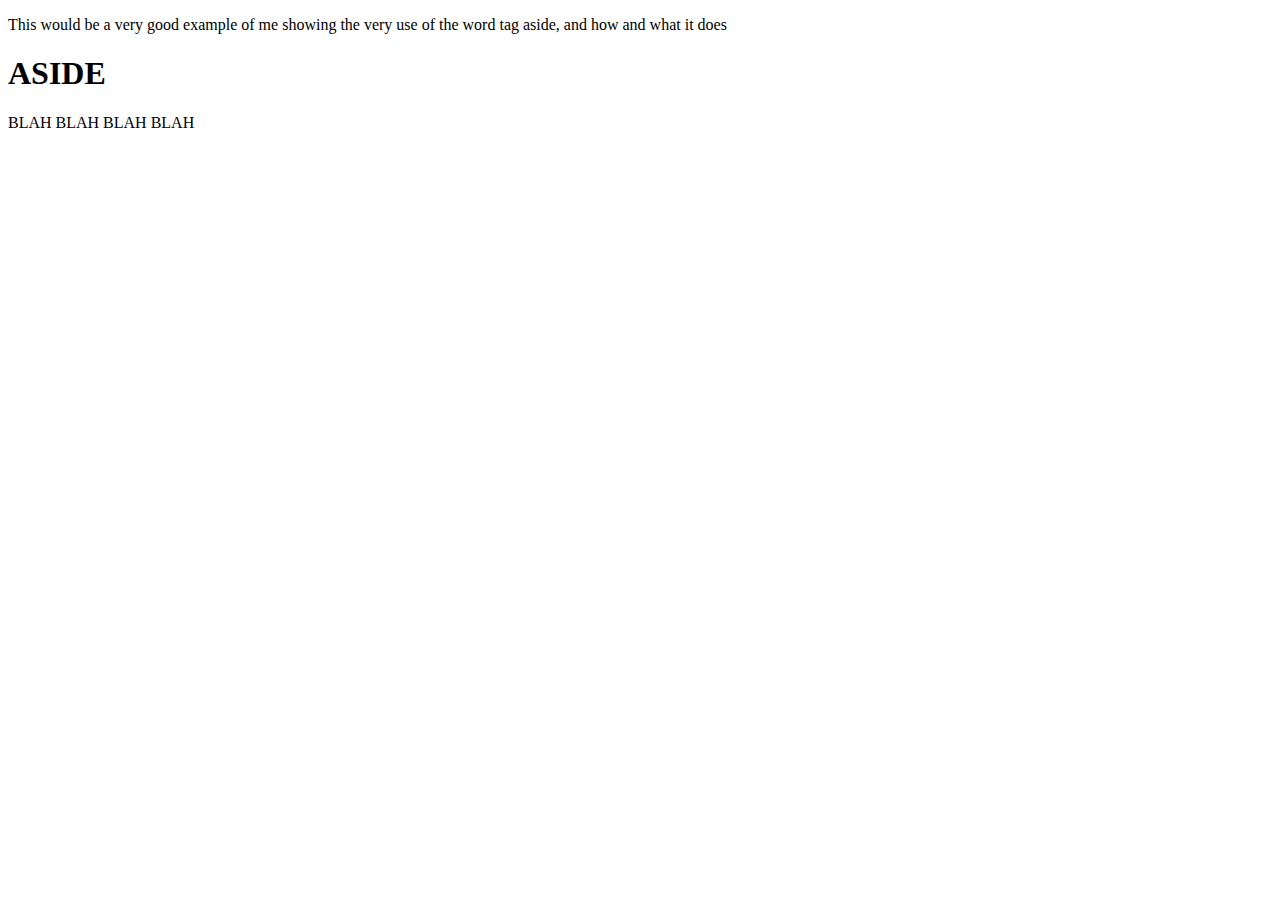
<file: aside text.html>
<!DOCTYPE html>
<html lang="en">
<head>
    <meta charset="UTF-8">
    <title>Aside Tag</title>
</head>
<body>
<p>This would be a very good example of me showing the very use of the word tag aside, and how and what it does</p>
<aside>
    <h1>ASIDE</h1>
    <article>BLAH BLAH BLAH BLAH</article>
</aside>
</body>
</html>
</file>
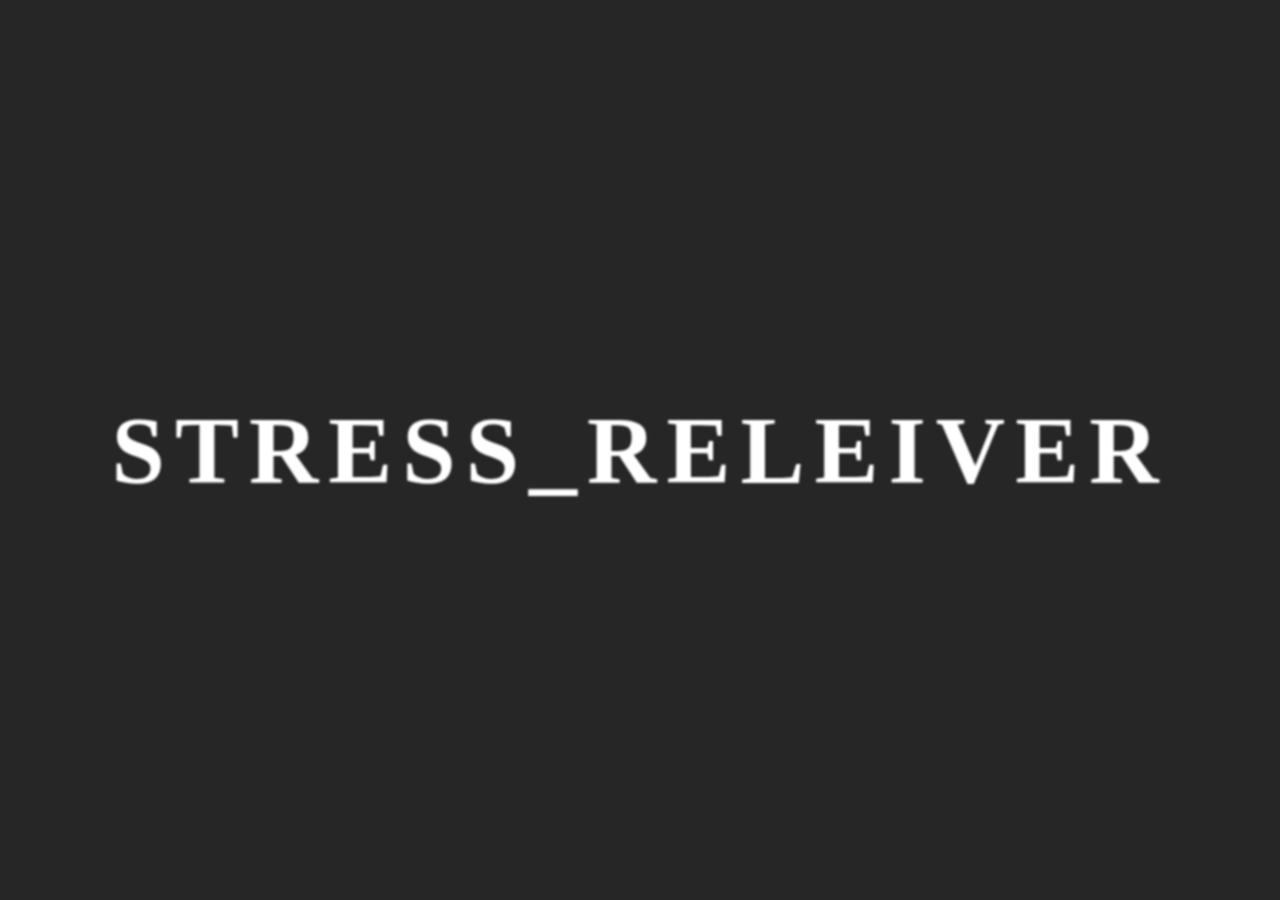
<file: Ghost Text Test.html>
<!DOCTYPE html>
<html lang="en">
<head>
    <meta charset="UTF-8">
    <title>Ghost Text Practice</title>
    <link rel="stylesheet" href="Ghost%20Text.css">
  </head>
  <body>
    <ul>
        <li>R</li>
        <li>E</li>
        <li>V</li>
        <li>I</li>
        <li>E</li>
        <li>L</li>
        <li>E</li>
        <li>R</li>
        <li>_</li>
        <li>S</li>
        <li>S</li>
        <li>E</li>
        <li>R</li>
        <li>T</li>
        <li>S</li>
       </ul>
    </body>
</html>
</file>
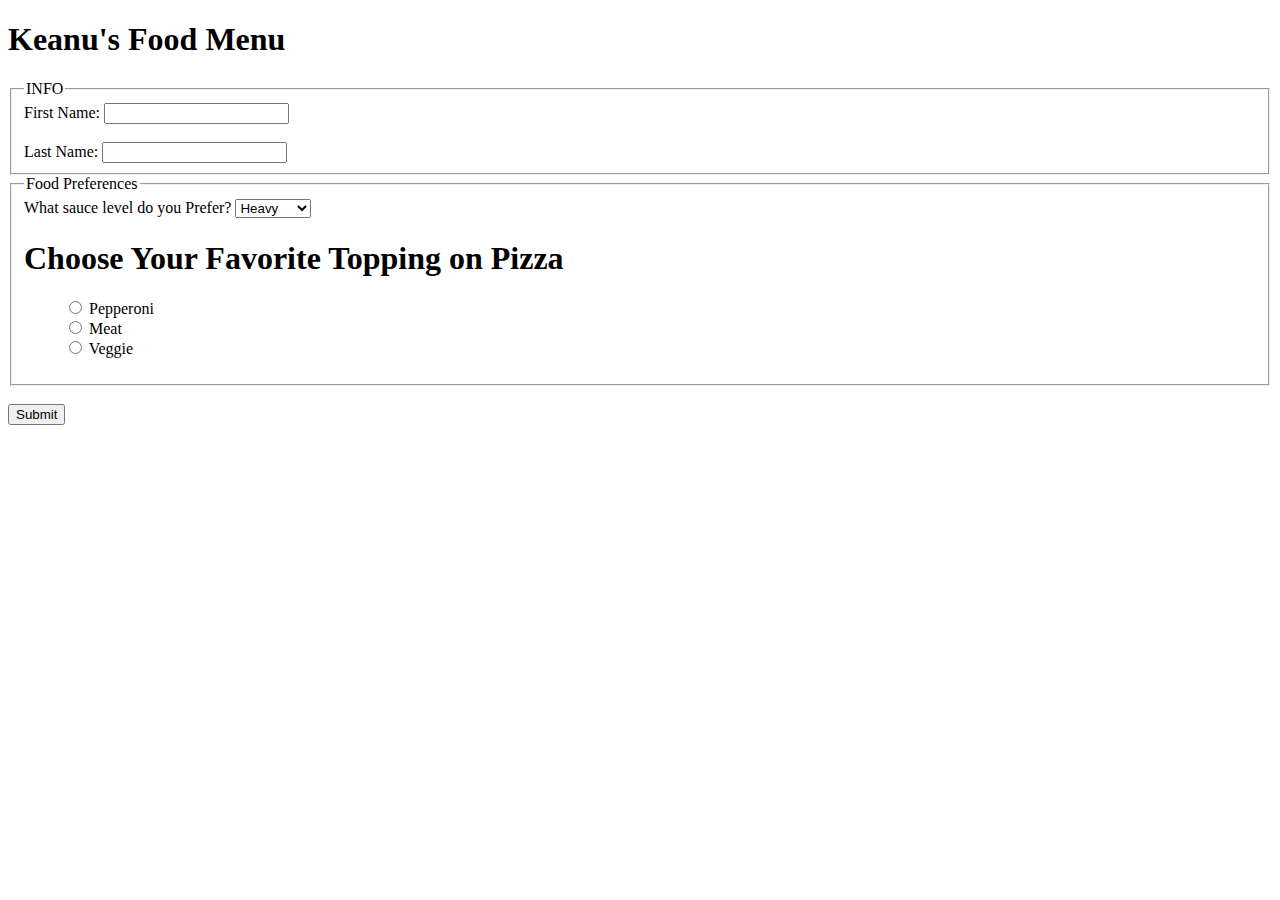
<file: Menu Form.html>
<!DOCTYPE html>
<html lang="en">
<head>
    <meta charset="UTF-8">
    <title>Menu</title>
</head>
<body>
<h1>Keanu's Food Menu</h1>
<form>
    <fieldset>
        <legend>INFO</legend>
        First Name: <input type="text" name="firstname"/>
        <br>
        <br>
        Last Name: <input type="text" name="lastname"/>
    </fieldset>
    <fieldset>
        <legend>Food Preferences</legend>
        <label for="Sauce">What sauce level do you Prefer?</label>
        <select name="Sauce" id="Sauce">
            <optgroup>
                <option class="Heavy">Heavy</option>
                <option class="Lightly">Lightly</option>
                <option class="Buried">Buried</option>
                <option class="None">None</option>
            </optgroup>
        </select>
        <h1>Choose Your Favorite Topping on Pizza</h1>
        <ol>
            <input type="radio" id="Radio Layer1" name="fav_language" value="Radio Layer1">
            <label for="Radio Layer1">Pepperoni</label><br>
            <input type="radio" id="Radio Layer2" name="fav_language" value="Radio Layer2">
            <label for="Radio Layer2">Meat</label><br>
            <input type="radio" id="Radio Layer3" name="fav_language" value="Radio Layer3">
            <label for="Radio Layer3">Veggie</label>
        </ol>
    </fieldset>
    <br>
    <input type="submit">
</form>
</body>
</html>
</file>
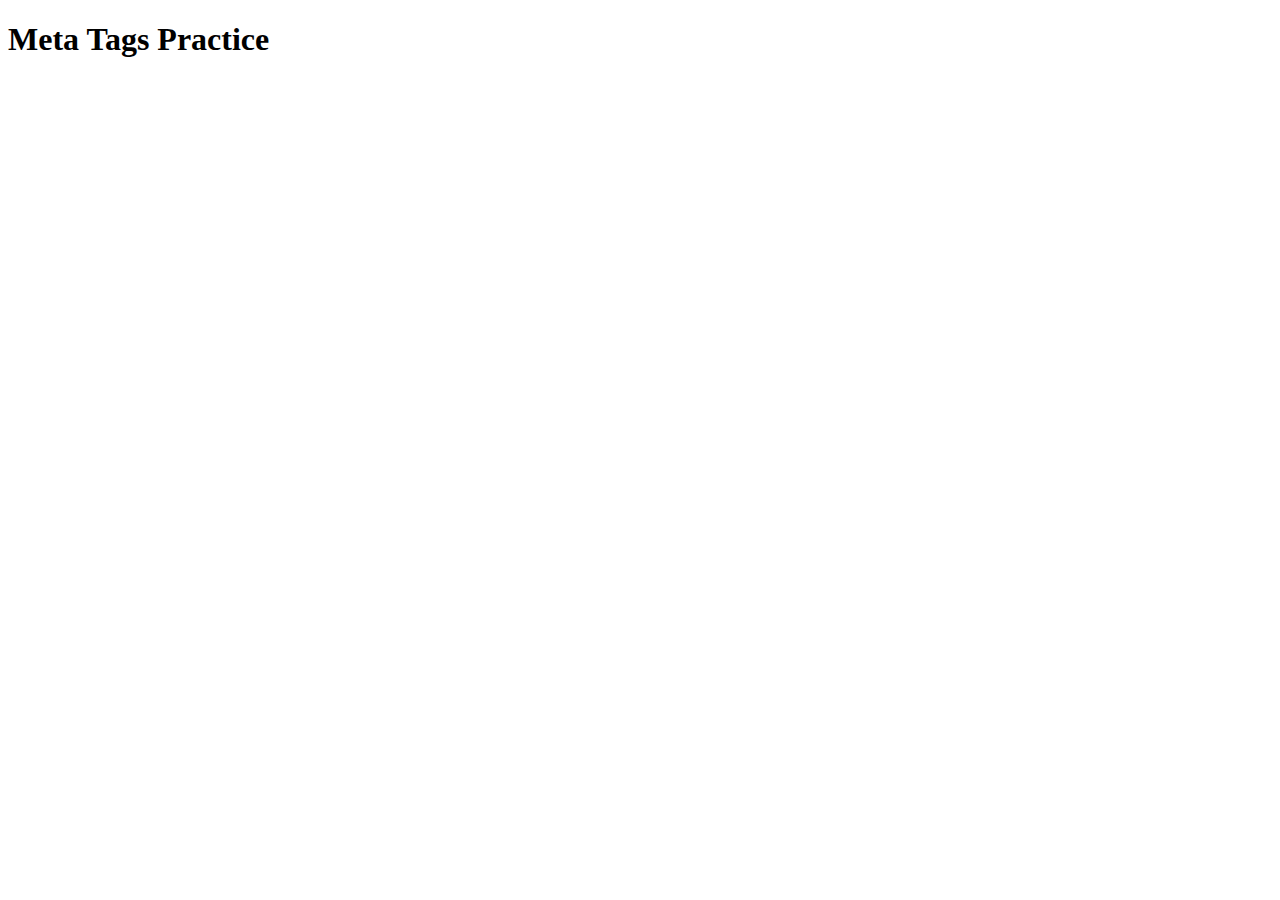
<file: Meta Tags.html>
<!DOCTYPE html>
<html lang="en">
<head>
    <meta charset="UTF-8">
    <meta name="keywords" content="Meta">
    <meta name="author" content="Meta Tags">
    <meta name="viewport" content="Meta Examples">
    <title>Meta Tags</title>
</head>
<body>
<h1>Meta Tags Practice</h1>
</body>
</html>
</file>
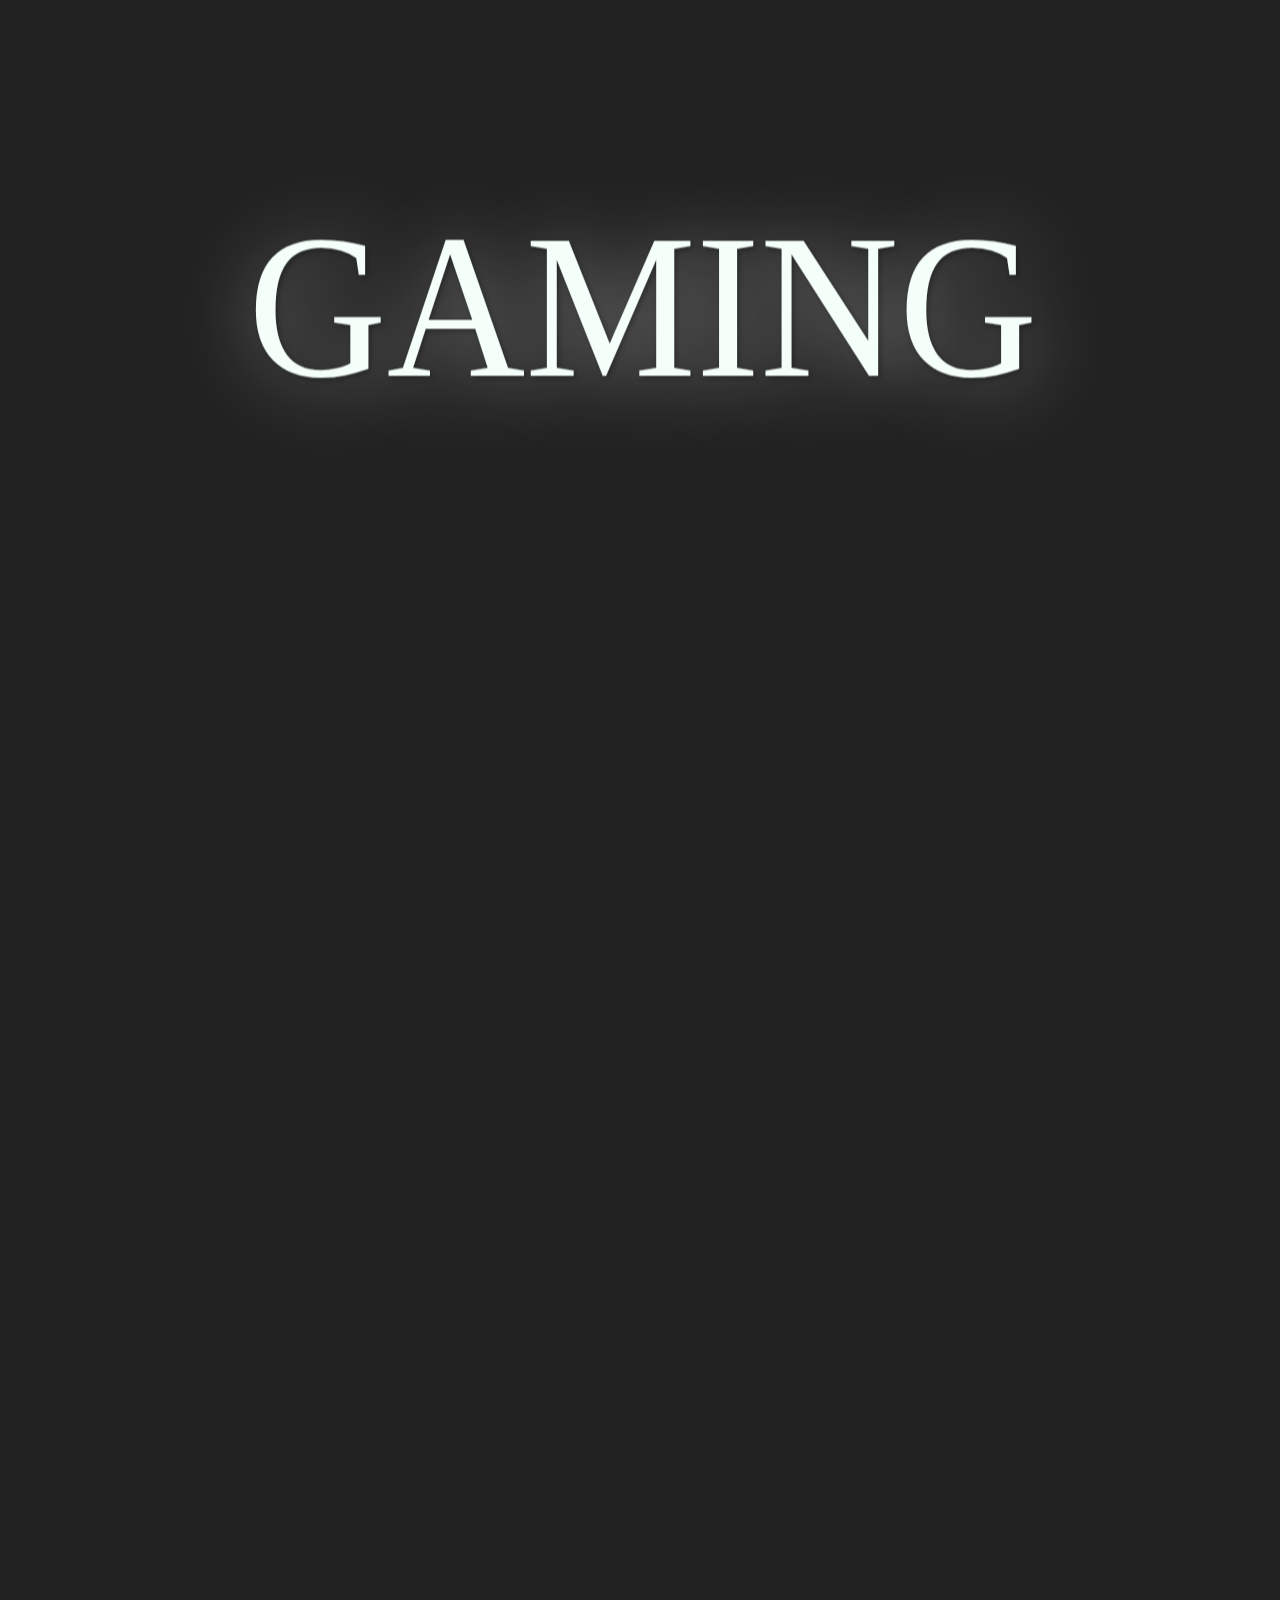
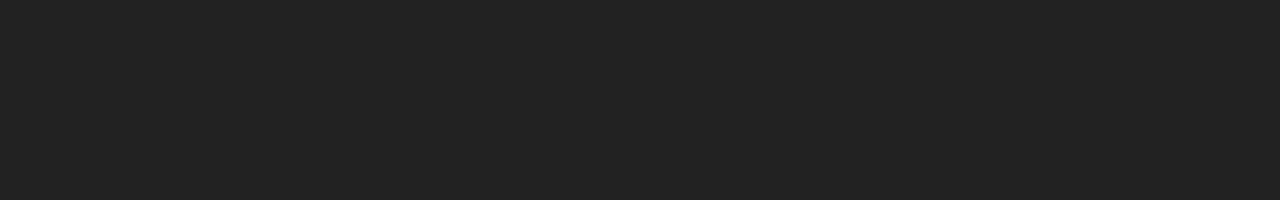
<file: Parallax Practice.html>
<!DOCTYPE html>
<html lang="en">
<head>
    <link rel="stylesheet" href="style.css">
    <meta charset="UTF-8">
    <title>GA'MING TRUE VOICE ACTOR</title>
</head>
<body>
<div class="section1">
    <div class="text">GAMING</div>
</div>
<div class="section2">
    <div class="text">KEANU</div>
</div>
<nav class="navbar">
</nav>
</body>
</html>
</file>
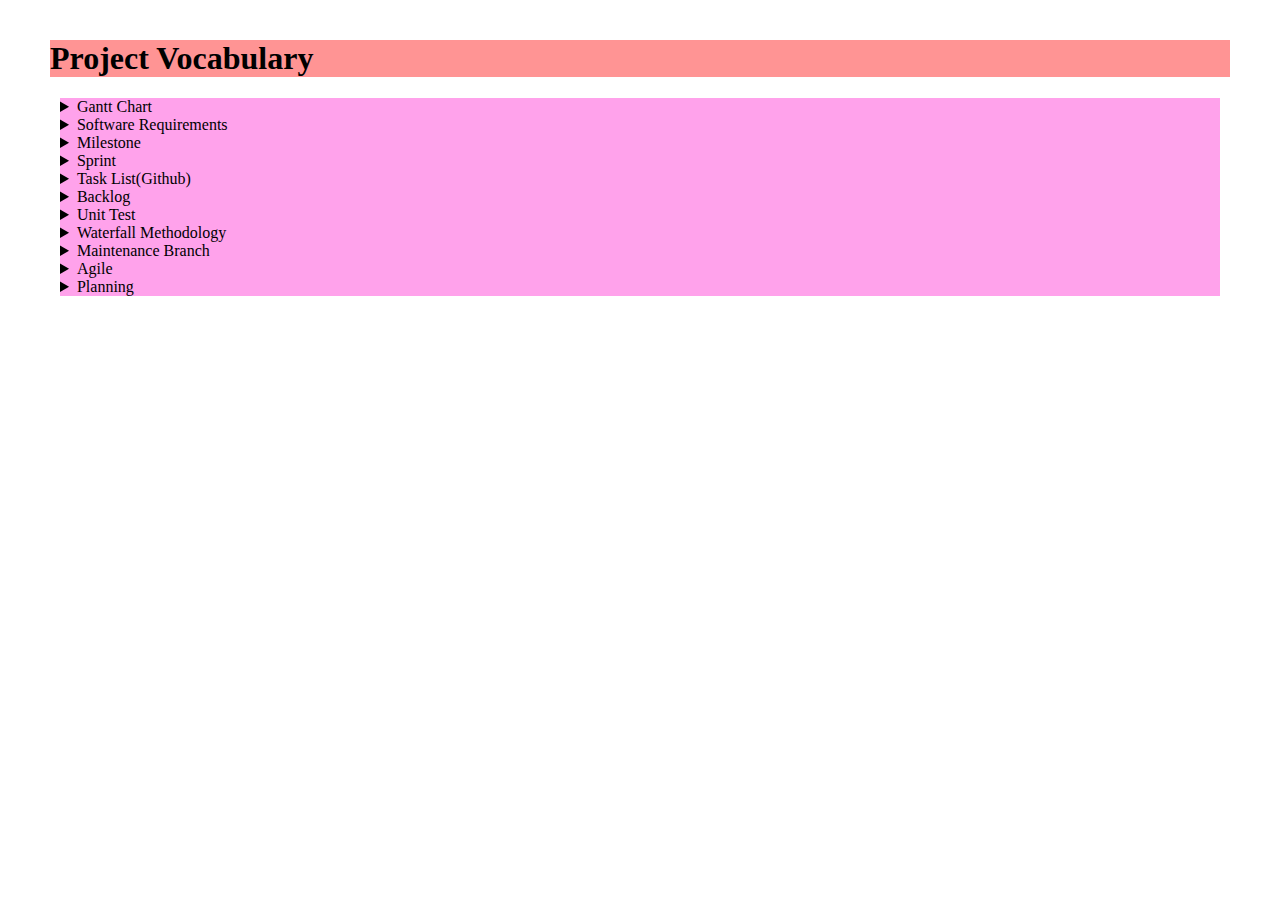
<file: projectman.html>
<!DOCTYPE html>
<html lang="en">
<head>
    <link rel="stylesheet" href="Styles/projectman.css">
    <meta charset="UTF-8">
    <title>Project Management</title>
</head>
<body>
<header>
<h1>Project Vocabulary</h1>
</header>
<main>
<details>
    <summary>Gantt Chart</summary>
    A Gantt chart in which a series of horizontal lines shows the amount of work done or production completed in certain periods of time in relation to the amount planned for those periods.
</details>
    <details>
        <summary>Software Requirements</summary>
        Software requirements for a system are the description of what the system should do, the service or services that it provides and the constraints on its operation
    </details>
    <details>
        <summary>Milestone</summary>
        A certain point of a projects life that is used to measure the progress of the project and to show how close you are to your ultimate goal.
    </details>
    <details>
        <summary>Sprint</summary>
        Think of it as a focused, mini-project aimed to achieve clear goals within a set time frame. A sprint is used for 1-4 weeks.
    </details>
    <details>
        <summary>Task List(Github)</summary>
         A task list a set of tasks that each render on a separate line with a clickable checkbox.
    </details>
    <details>
        <summary>Backlog</summary>
        An accumulation of tasks unperformed or materials not processed.
    </details>
    <details>
        <summary>Unit Test</summary>

A unit test is the verification that a small piece of code functions and the purpose is to test if it works correctly. Unit testing is a huge part of software development because it tests if the code is working properly before combining it with the rest of the system.
    </details>
    <details>
        <summary>Waterfall Methodology</summary>
        The Waterfall methodology — also known as the Waterfall model — is a sequential development process that flows like a waterfall through all phases of a project (analysis, design, development, and testing, for example), with each phase completely wrapping up before the next phase begins.
    </details>
    <details>
        <summary>Maintenance Branch</summary>
Maintenance Branch is a branch that is used to quicky patch production releases.
    </details>
    <details>
        <summary>Agile</summary>
        Being able to respond to change in an extremely quick manner
    </details>
    <details>
        <summary>Planning</summary>
        Planning is the process of thinking regarding the activities required to achieve a desired goal. Planning is based on foresight, the fundamental capacity for mental time travel. Some researchers regard the evolution of forethought - the capacity to think ahead - as a prime mover in human evolution.
    </details>
</main>
</body>
</html>
</file>
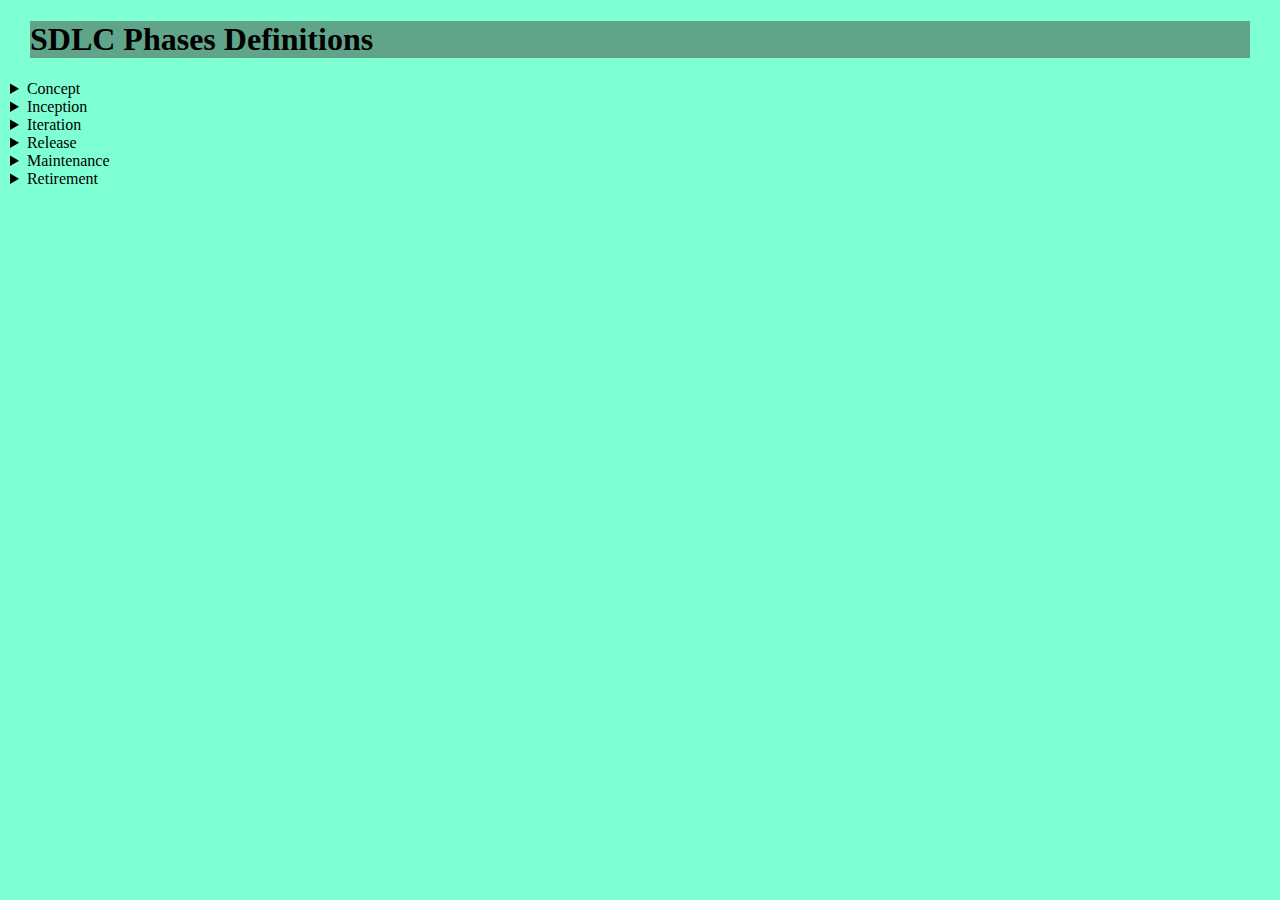
<file: SDLC Phases.html>
<!DOCTYPE html>
<html lang="en">
<head>
  <link rel="stylesheet" href="SDLC%20Phases.css">
    <meta charset="UTF-8">
    <title>SDLC PHASES</title>
</head>
<body>
<header>
  <h1>SDLC Phases Definitions</h1>
</header>
<details>
  <summary>Concept</summary>
  First up is the concept phase. Here, a product owner will determine the scope of their project. If there are numerous projects, they will prioritize the most important ones. The product owner will discuss key requirements with a client and prepare documentation to outline them, including what features will be supported and the proposed end results. It is advisable to keep the requirements to a minimum as they can be added to in later stages. In the concept stage, the product owner will also estimate the time and cost of potential projects. This detailed analysis will help them to decide whether or not a project is feasible before commencing work.
</details>
<details>
  <summary>Inception</summary>
  Once the concept is outlined, it is time to build the software development team. A product owner will check their colleagues’ availability and pick the best people for the project while also providing them with the necessary tools and resources. They can then start the design process. The team will create a mock-up of the user interface and build the project architecture. The inception stage involves further input from stakeholders to fully flesh out the requirements on a diagram and determine the product functionality. Regular check-ins will help to ensure that all requirements are built into the design process.
</details>
<details>
  <summary>Iteration</summary>
  Next up is the iteration phase, also referred to as construction. It tends to be the longest phase as the bulk of the work is carried out here. The developers will work with UX designers to combine all product requirements and customer feedback, turning the design into code. The goal is to build the bare functionality of the product by the end of the first iteration or sprint. Additional features and tweaks can be added in later iterations. This stage is a cornerstone of Agile software development, enabling developers to create working software quickly and make improvements to satisfy the client.
</details>
<details>
  <summary>Release</summary>
  The product is almost ready for release. But first, the quality assurance team needs to perform some tests to ensure the software is fully functional. These Agile team members will test the system to ensure the code is clean — if potential bugs or defects are detected, the developers will address them swiftly. User training will also take place during this phase, which will require more documentation. When all of this is complete, the product’s final iteration can then be released into production.
</details>
<details>
  <summary>Maintenance</summary>
  The software will now be fully deployed and made available to customers. This action moves it into the maintenance phase. During this phase, the software development team will provide ongoing support to keep the system running smoothly and resolve any new bugs. They will also be on hand to offer additional training to users and ensure they know how to use the product. Over time, new iterations can take place to refresh the existing product with upgrades and additional features.
</details>
<details>
  <summary>Retirement</summary>
  There are two reasons why a product will enter the retirement phase: either it is being replaced with new software, or the system itself has become obsolete or incompatible with the organization over time. The software development team will first notify users that the software is being retired. If there is a replacement, the users will be migrated to the new system. Finally, the developers will carry out any remaining end-of-life activities and remove support for the existing software.
</details>
</body>
</html>
</file>
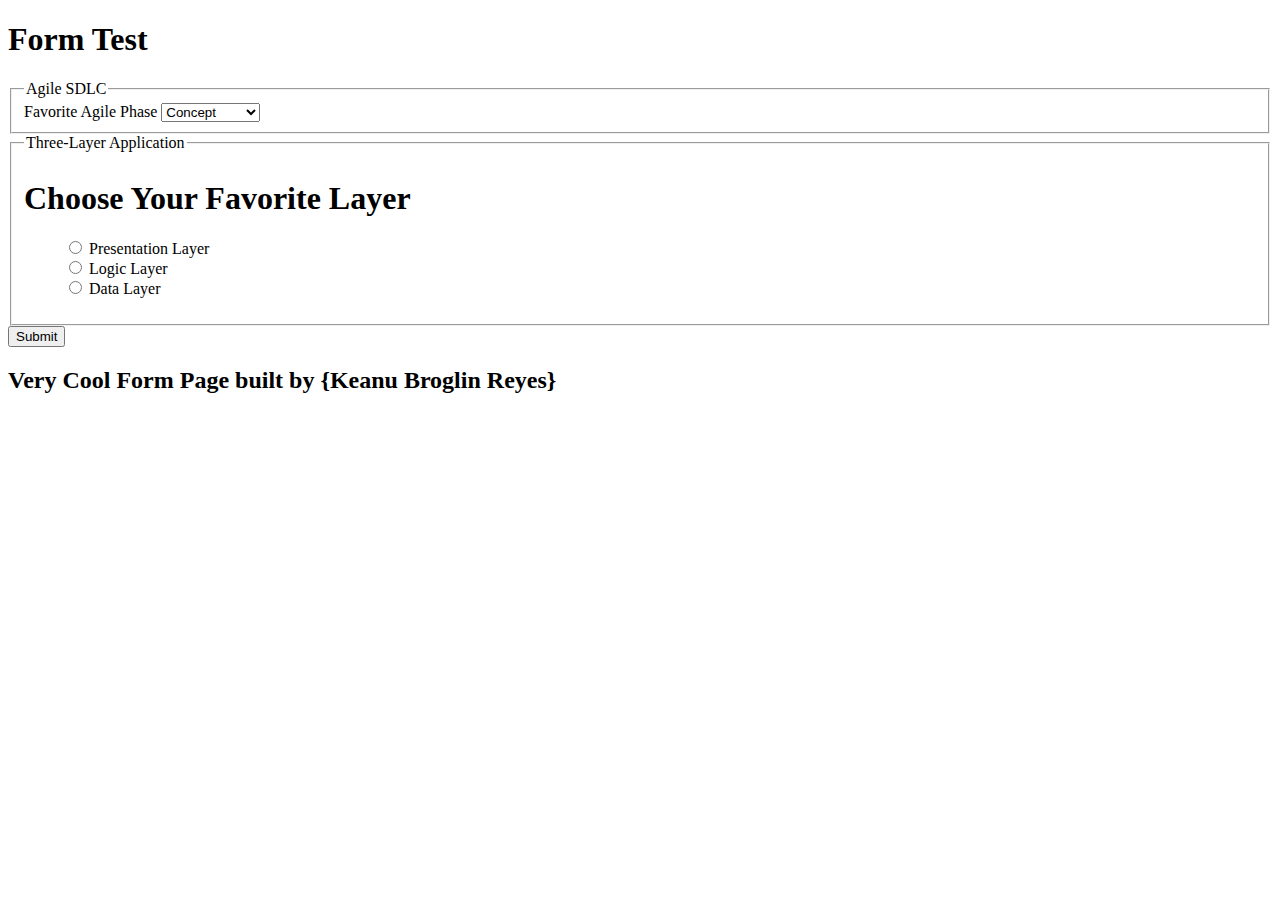
<file: Term-Test.html>
<!DOCTYPE html>
<html lang="en" xmlns="http://www.w3.org/1999/html">
<head>
    <meta charset="UTF-8">
    <title>Final Test 1</title>
   <link href="Term-Test.css">
</head>
<h1>Form Test</h1>
<body>
<fieldset id="AgilePhases1">
  <legend>Agile SDLC</legend>
  Favorite Agile Phase
<select name="agile phases" id="agilephases">
  <option value="concept">Concept</option>
  <option value="concept">Inception</option>
  <option value="concept">Iteration</option>
  <option value="concept">Release</option>
  <option value="concept">Maintenance</option>
  <option value="concept">Retirement</option>
</select>
</fieldset>
<fieldset>
  <legend>Three-Layer Application</legend>
  <h1>Choose Your Favorite Layer</h1>
  <ol>
    <input type="radio" id="presentation layer" name="fav_language" value="Presentation Layer">
    <label for="presentation layer">Presentation Layer</label><br>
    <input type="radio" id="logic layer1" name="fav_language" value="logic layer">
    <label for="logic layer1">Logic Layer</label><br>
    <input type="radio" id="Data Layer" name="fav_language" value="Data Layer">
    <label for="Data Layer">Data Layer</label>
  </ol>
</fieldset>
<form>
  <input type="Submit">
</form>
<h2>Very Cool Form Page built by {Keanu Broglin Reyes}</h2>
</body>
</html>
</file>
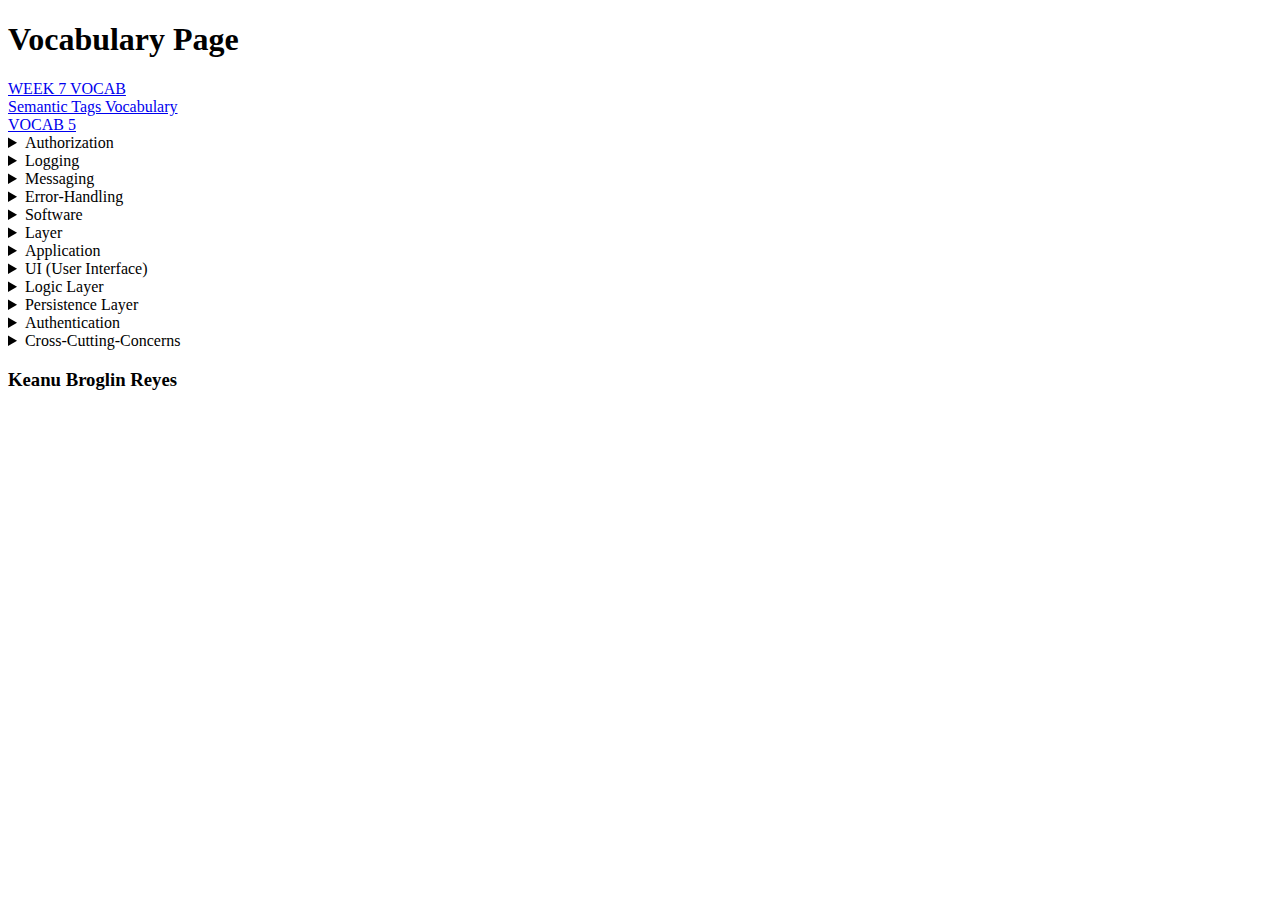
<file: VOCAB.html>
<!DOCTYPE html>
<html lang="en">
<head>
    <meta charset="UTF-8">
    <title>Vocabulary Page</title>
</head>
<body>
<h1>Vocabulary Page</h1>
<header>
<nav>
    <a href="VOCABWEEK_7.html">WEEK 7 VOCAB</a>
    <br>
    <a href="VOCABWEEK_6.html">Semantic Tags Vocabulary </a>
    <br>
    <a href="VOCAB.html">VOCAB 5</a>
</nav>
</header>
<main>
<details>
    <summary>
        Authorization
    </summary>
    Authorization or authorization is the function of specifying rights/privileges for accessing resources, which is related to general information security and computer security, and to IAM (Identity And Access Management) in particular. More formally, "to authorize" is to define an access policy during the configuration of systems and user accounts.
</details>
<details>
    <summary>
        Logging
    </summary>
    The process of recording events that occur in a computer system, such as errors, problems, or information about current operations
</details>
<details>
    <summary>
        Messaging
    </summary>
    Any data transmitted over a network that is intended for human interpretation
</details>
<details>
    <summary>
        Error-Handling
    </summary>
    Error handling is the process of detecting, managing, and responding to errors in a system or application
</details>
<details>
    <summary>
    Software
    </summary>
    Software is a set of instructions, data, or programs that tell a computer how to operate and perform tasks
</details>
<details>
    <summary>
    Layer
    </summary>
    A layer is a level in a hierarchical structure that separates different functions or responsibilities within a system
</details>
<details>
    <summary>
        Application
    </summary>
    A computer application, also known as an app or application software, is a program that helps users perform a specific function
</details>
<details>
    <summary>
        UI (User Interface)
    </summary>
    In computer science, a user interface (UI) is the way a person interacts with a device or software, such as a mobile app or website
</details>
<details>
    <summary>
        Logic Layer
    </summary>
    The logic layer in computer science refers to the part of a program where classes determine the information needed to solve problems, manipulate that information, and return results to the presentation layer for formatting.
</details>
<details>
    <summary>
        Persistence Layer
    </summary>
    Any software layer that makes it easier for a program to persist its state is generically called a persistence layer. Most persistence layers will not achieve persistence directly but will use an underlying database management system.
</details>
<details>
    <summary>
    Authentication
    </summary>
    The process of verifying the identity of a user, process, or device, often as a prerequisite to allowing access to resources in an information system.
</details>
<details>
    <summary>
        Cross-Cutting-Concerns
    </summary>
    A crosscutting concern refers to a behavior or functionality in a program that is scattered and tangled over various system modules, resulting in non-modularity.
</details>
</main>
<footer>
    <h3>Keanu Broglin Reyes</h3>
</footer>
</body>
</html>
</file>
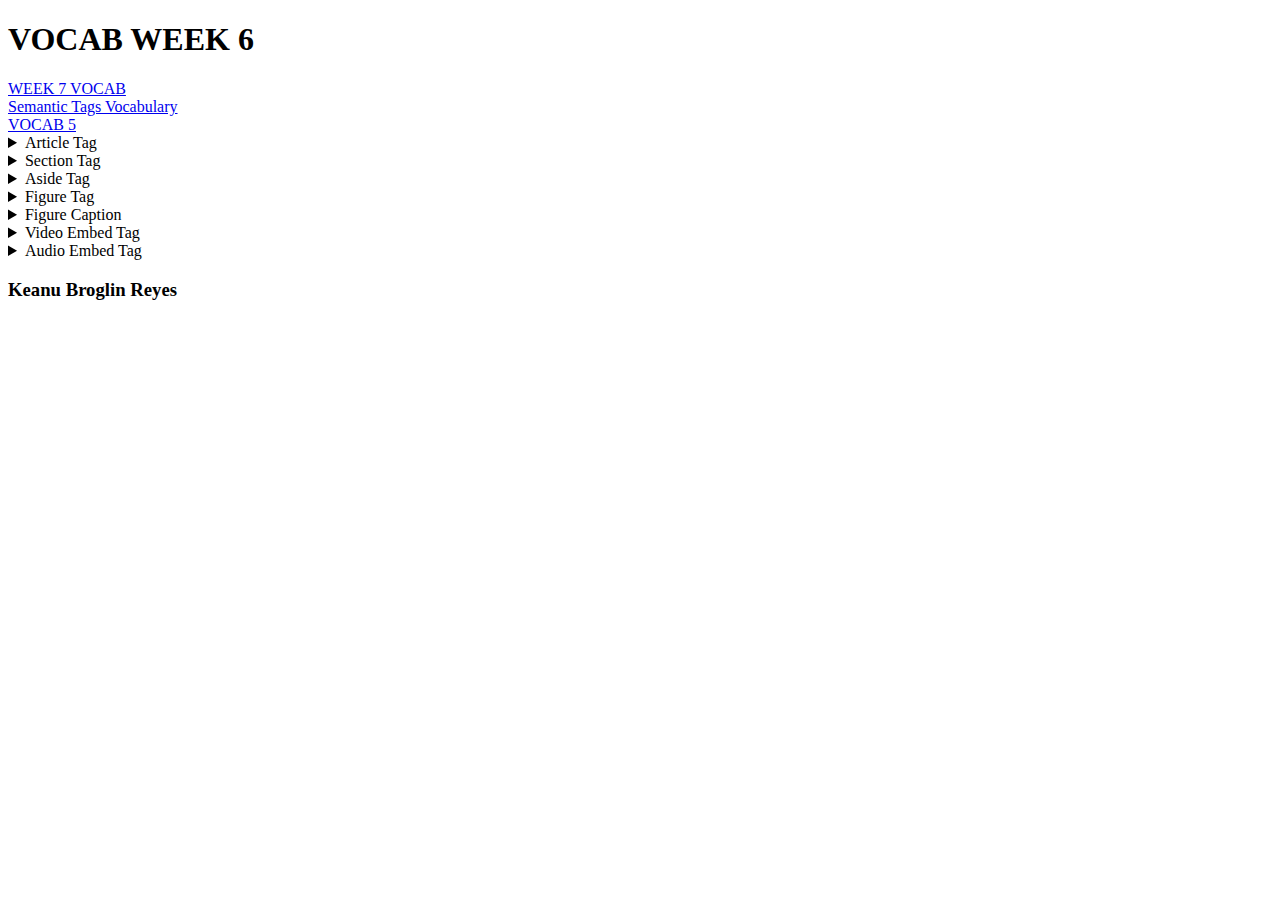
<file: VOCABWEEK_6.html>
<!DOCTYPE html>
<html lang="en">
<head>
    <meta charset="UTF-8">
    <title>Vocab Week 6</title>
</head>
<body>
<header>
<h1>VOCAB WEEK 6</h1>
<nav>
<a href="VOCABWEEK_7.html">WEEK 7 VOCAB</a>
<br>
<a href="VOCABWEEK_6.html">Semantic Tags Vocabulary </a>
<br>
<a href="VOCAB.html">VOCAB 5</a>
</nav>
</header>
<main>
<details>
  <summary>
    Article Tag
  </summary>
  The article tag specifies independent, self-contained content. An article should make sense on its own and it should be possible to distribute it independently from the rest of the site.
</details>
<details>
  <summary>
    Section Tag
  </summary>
  Enables you to create standalone sections on a web page.
</details>
<details>
  <summary>
    Aside Tag
  </summary>
  The aside HTML element represents a portion of a document whose content is only indirectly related to the document's main content. Asides are frequently presented as sidebars or call-out boxes.
</details>
<details>
  <summary>
  Figure Tag
  </summary>
  Represents self-contained content, potentially with an optional caption, which is specified using the figcaption element. The figure, its caption, and its contents are referenced as a single unit.
</details>
<details>
  <summary>
    Figure Caption
  </summary>
  Represents a caption or legend describing the rest of the contents of its parent figure element, providing the figure an accessible description.
</details>
<details>
  <summary>
    Video Embed Tag
  </summary>
  The video HTML element embeds a media player which supports video playback into the document
</details>
<details>
  <summary>
    Audio Embed Tag
  </summary>
  The audio HTML element is used to embed sound content in documents.
</details>
</main>
<footer>
  <h3>Keanu Broglin Reyes</h3>
</footer>
</body>
</html>
</file>
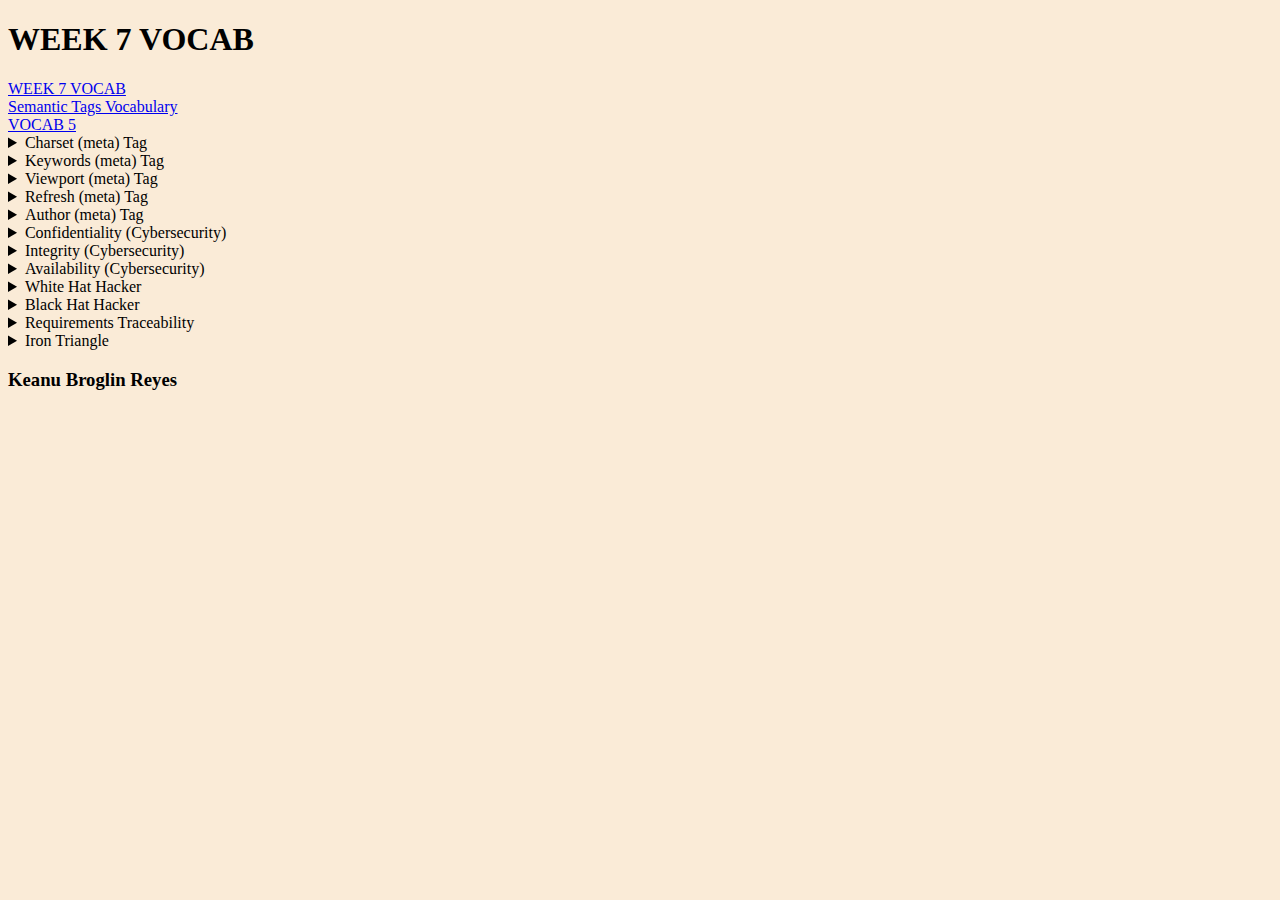
<file: VOCABWEEK_7.html>
<!DOCTYPE html>
<html lang="en">
<head>
  <meta charset="UTF-8">
  <meta name="keywords" content="VOCAB">
  <meta name="author" content="VOCAB WEEKS">
  <meta name="viewport" content="VOCAB DEFINITIONS">
  <title>VOCAB PAGES</title>
  <link rel="stylesheet" href="WEEk%207%20CSS.css">
    <meta charset="UTF-8">
    <title>WEEK 7 VOCAB</title>
</head>
<body>
<header>
  <h1>WEEK 7 VOCAB</h1>
  <nav>
   <a href="VOCABWEEK_7.html">WEEK 7 VOCAB</a>
    <br>
    <a href="VOCABWEEK_6.html">Semantic Tags Vocabulary </a>
    <br>
    <a href="VOCAB.html">VOCAB 5</a>
  </nav>
</header>
<main>
<details>
  <summary>
  Charset (meta) Tag
  </summary>
  The charset is a main tag used to make the symbols or line of text, basically readable, in other examples (turns the thumbs up emoji into 236) making specific characters readable for the computer, using the UTF-8 Rule.
</details>
<details>
  <summary>
    Keywords (meta) Tag
  </summary>
  Attributes to the users reading the code to which it usually specifies what type of code it has or any Keywords
</details>
<details>
  <summary>
    Viewport (meta) Tag
  </summary>
  Tells browser how to control viewport dimensions and scaling (the users visible area of a web page)
</details>
<details>
  <summary>
    Refresh (meta) Tag
  </summary>
  Automatically refresh the current web page or frame after a given time interval, using an HTML meta element with the http-equiv parameter set to " refresh " and a content parameter giving the time interval in seconds.
</details>
<details>
  <summary>
    Author (meta) Tag
  </summary>
    The author tag is used to record information such as who built the corresponding website and who copyright ownership belongs to
</details>
<details>
  <summary>
    Confidentiality (Cybersecurity)
  </summary>
  The practice of protecting sensitive information from unauthorized access, ensuring that only authorized individuals can view or use specific data, thereby maintaining its privacy and secrecy
</details>
<details>
  <summary>
    Integrity (Cybersecurity)
  </summary>
  Means that data is reliable, complete, and has not been altered or modified by an unauthorized user
</details>
<details>
  <summary>
    Availability (Cybersecurity)
  </summary>
  It makes sure reliable access to information/resources is allowed for authorized users
</details>
<details>
  <summary>
    White Hat Hacker
  </summary>
  A cybersecurity professional who ethically identifies and reports vulnerability in computer systems and networks with the goal of improving security by fixing those weaknesses before malicious actors
</details>
<details>
  <summary>
    Black Hat Hacker
  </summary>
  Is a malicious cybercriminal who gains unauthorized access to computer systems and networks with the intent to steal data, disrupt systems, or cause damage, often motivated by personal gain or to cause chaos, essentially acting like a criminal in the digital world
</details>
<details>
  <summary>
    Requirements Traceability
  </summary>
  The ability to attach requirements to other items
</details>
<details>
  <summary>
    Iron Triangle
  </summary>
  A tactic project managers use that involves a diagram of a triangle separating each side into 3 different categories
</details>
</main>
<footer>
  <h3>Keanu Broglin Reyes</h3>
</footer>
</body>
</html>
</file>
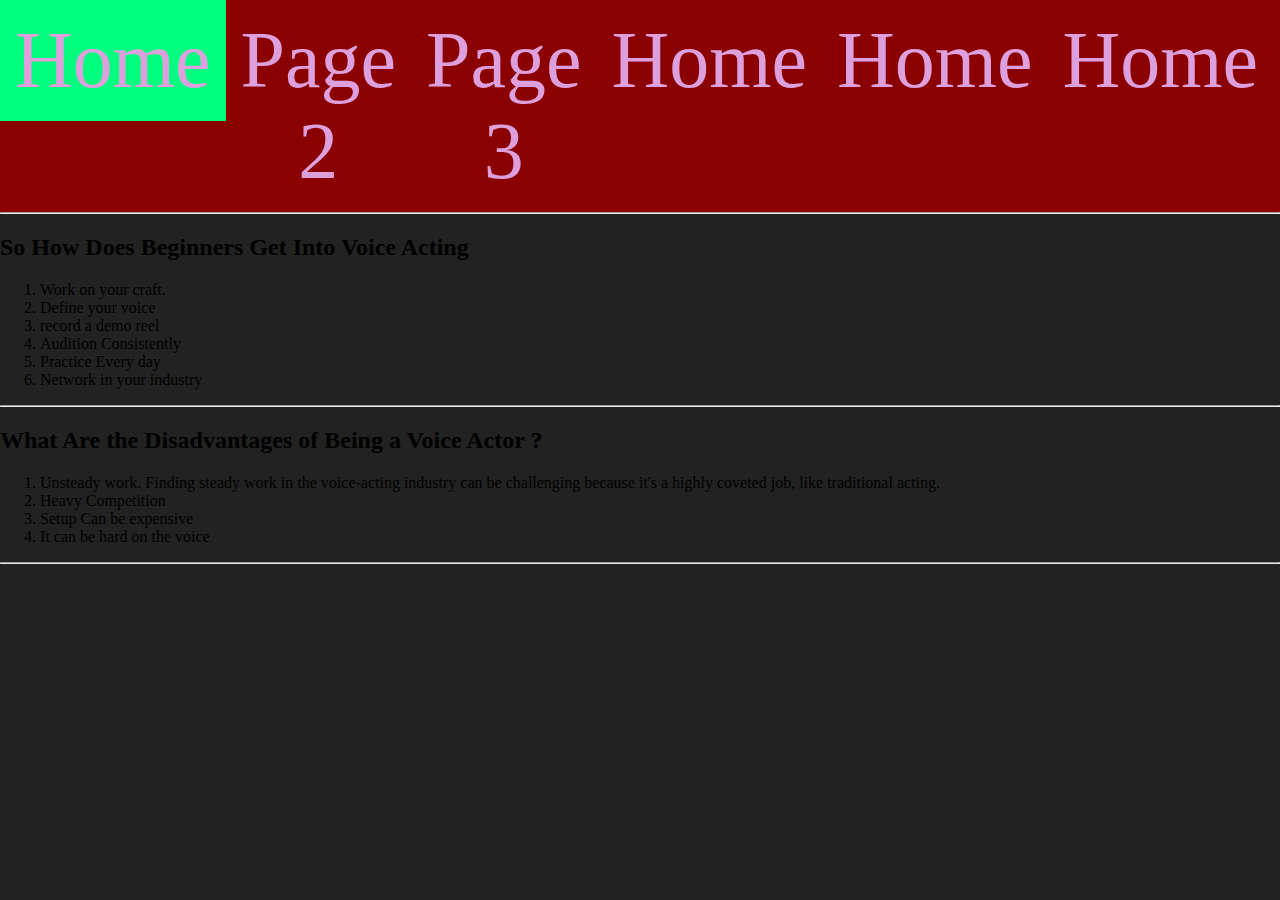
<file: WebPage.html>
<!DOCTYPE html>
<html lang="en">
<head>
    <link rel="stylesheet" href="style.css">
    <title>Web Page (pg 1-3)</title>
</head>
<body>
<nav class="navbar">
    <ul>
        <li><a href="index.html">Home</a></li>
        <li><a href="WebPage.html">Page 2</a></li>
        <li><a href="Page3.html">Page 3</a></li>
        <li><a href="index.html">Home</a></li>
        <li><a href="index.html">Home</a></li>
        <li><a href="index.html">Home</a></li>
        <li><a href="index.html">Home</a></li>
        <li><a href="index.html">Home</a></li>
    </ul>
</nav>
<main>
    <hr/>
    <h2>So How Does Beginners Get Into Voice Acting</h2>
    <ol>
        <li>Work on your craft.</li>
        <li>Define your voice</li>
        <li>record a demo reel</li>
        <li>Audition Consistently</li>
        <li>Practice Every day</li>
        <li>Network in your industry</li>
    </ol>
    <hr/>
    <h2>What Are the Disadvantages of Being a Voice Actor ?</h2>
    <ol>
        <li>
            Unsteady work. Finding steady work in the voice-acting industry can be challenging because it's a highly
            coveted job, like traditional acting.
        </li>
        <li>Heavy Competition</li>
        <li>Setup Can be expensive</li>
        <li>It can be hard on the voice</li>
    </ol>
    <hr>
</main>
</body>
</html>
</file>
<file: style.css>
html{
    height: 100vh;
    overflow: hidden;
}
.navbar ul{
    list-style-type: none;
    background-color: darkred;
    padding: 0px;
    margin: 0px;
    overflow: hidden;
    display: flex;
    justify-content: space-evenly;
    font-size: 80px;
}
.navbar a{
    color: plum;
    text-decoration: none;
    padding: 15px;
    display: block;
    text-align: center;
}
.navbar a:hover{
    background-color: springgreen;
}
.navbar{
    float: left;
}
body{
    background:#222;
    width: 100vw;
    height: 100vh;
    margin: 0;
    perspective: 1px;
    transform-style: preserve-3d;
    overflow-x: hidden;
    overflow-y: scroll;
}
h1{
    color: #FFFFFF;
    font-family: "Press Start 2P", "consolas", sans-serif;
}
p {
    color: #00FF73;
    font-family: "consolas", sans-serif;
    font-style: italic;
    font-weight: bold;
    font-size: 18px;
}
.section1, .section2 {
    width: 100%;
    min-height: 100vh;
    position: relative;
    transform-style: preserve-3d;
}
.section1::before {
    content: "";
    width: 100%;
    height: 100%;
    position: absolute;
    background: url("https://i.pinimg.com/originals/43/c9/65/43c9653e3a717d4a80a0551ebec6c978.png") top center;
    background-size: cover;
    transform: translateZ(-1px) scale(2.2);
    filter: blur(2px);
}
.section1::after {
    content: "";
    width: 100%;
    height: 100%;
    position: absolute;
    background: url("https://images-wixmp-ed30a86b8c4ca887773594c2.wixmp.com/f/4c208d33-9bf9-4217-8941-f9ceac3c8824/dfy65t4-816fbae9-352d-4de5-9257-530788ed58d3.png?token=eyJ0eXAiOiJKV1QiLCJhbGciOiJIUzI1NiJ9.[base64].Y6SlWK5XyScePn7F0a_C7Q164RIbTm38iVjB3_XnjjY") top center;
    background-size: cover;
}
.section1 .text {
    top: 10%;
    transform: translateZ(-0.5px) scale(1.5,1.6) translate(-33%,10%);
}
.section2 {
    background: plum;
}
.text {
    top:30%;
    left:50%;
    position: absolute;
    font-family: "Comic Sans MS";
    font-size: 15vw;
    color: mintcream;
    text-shadow: 2px 2px 5px rgba(0,0,0,0.3),
    5px 5px 70px rgba(255,255,255,0.5);
    transform: scale(1,1.1) translate(-50%, 10%);
}
</file>
<file: Styles/projectman.css>
body {
    margin: 40px;
}
header{
    background-color: #ff9494;
    margin: 10px;
}
main{
    background-color: #ffa2eb;
    margin: 20px;
}
footer{
    background-color: #e1c0ff;
}
</file>
